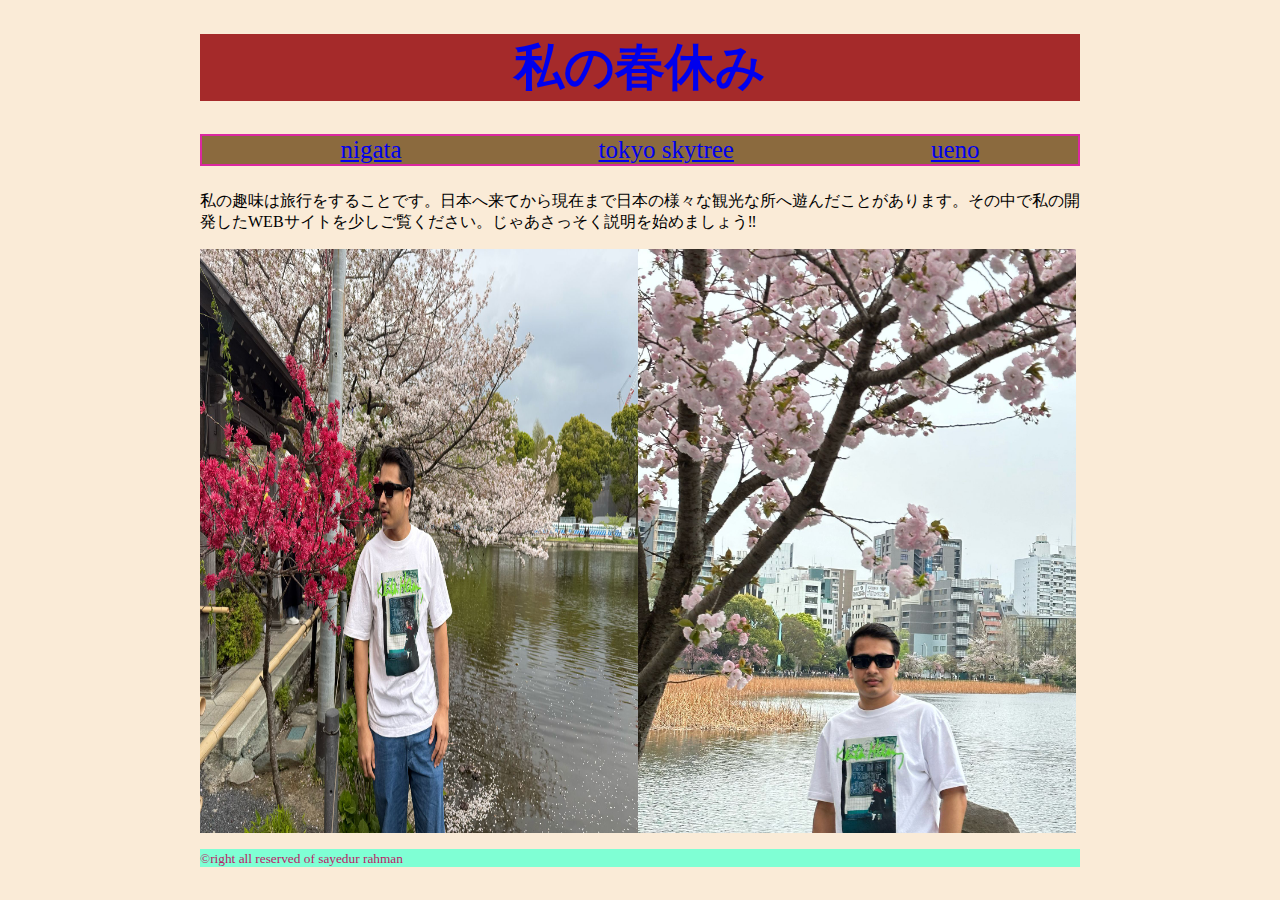
<file: index.html>
<!DOCTYPE html>
<html lang="ja">
<head>
    <meta charset="UTF-8">
    <meta name="viewport" content="width=device-width, initial-scale=1.0">
    <title>私の春休み</title>
    <link rel="stylesheet" href="css/style.css">
</head>
<body class="display">
    <header>
        <a href="index.html" style="text-decoration: none;" ><h1 style="text-align: center; font-size: 50px; background-color: brown; width: 880px;" >私の春休み</a></h1>
    </header>
    
    <nav>
        <ul >
            <li><a href="nigata.html">nigata</a></li>
            <li><a href="tokyo skytree.html">tokyo skytree</a></li>
            <li><a href="ueno.html">ueno</a></li>
        </ul>
    </nav>
    <p>私の趣味は旅行をすることです。日本へ来てから現在まで日本の様々な観光な所へ遊んだことがあります。その中で私の開発したWEBサイトを少しご覧ください。じゃあさっそく説明を始めましょう‼</p>
    <main class="img">
        <img  src="image/river.jpg" alt="" width="438px" height="" >
        <img  src="image/sqare.jpg" alt="" width="438px" height=""><br>
        
    </main>
    <footer><p style="color: rgb(187, 27, 102); background-color: aquamarine; width: 880px;"><small>&copyright all reserved of sayedur rahman</small></p></footer>
</body>
</html>
</file>
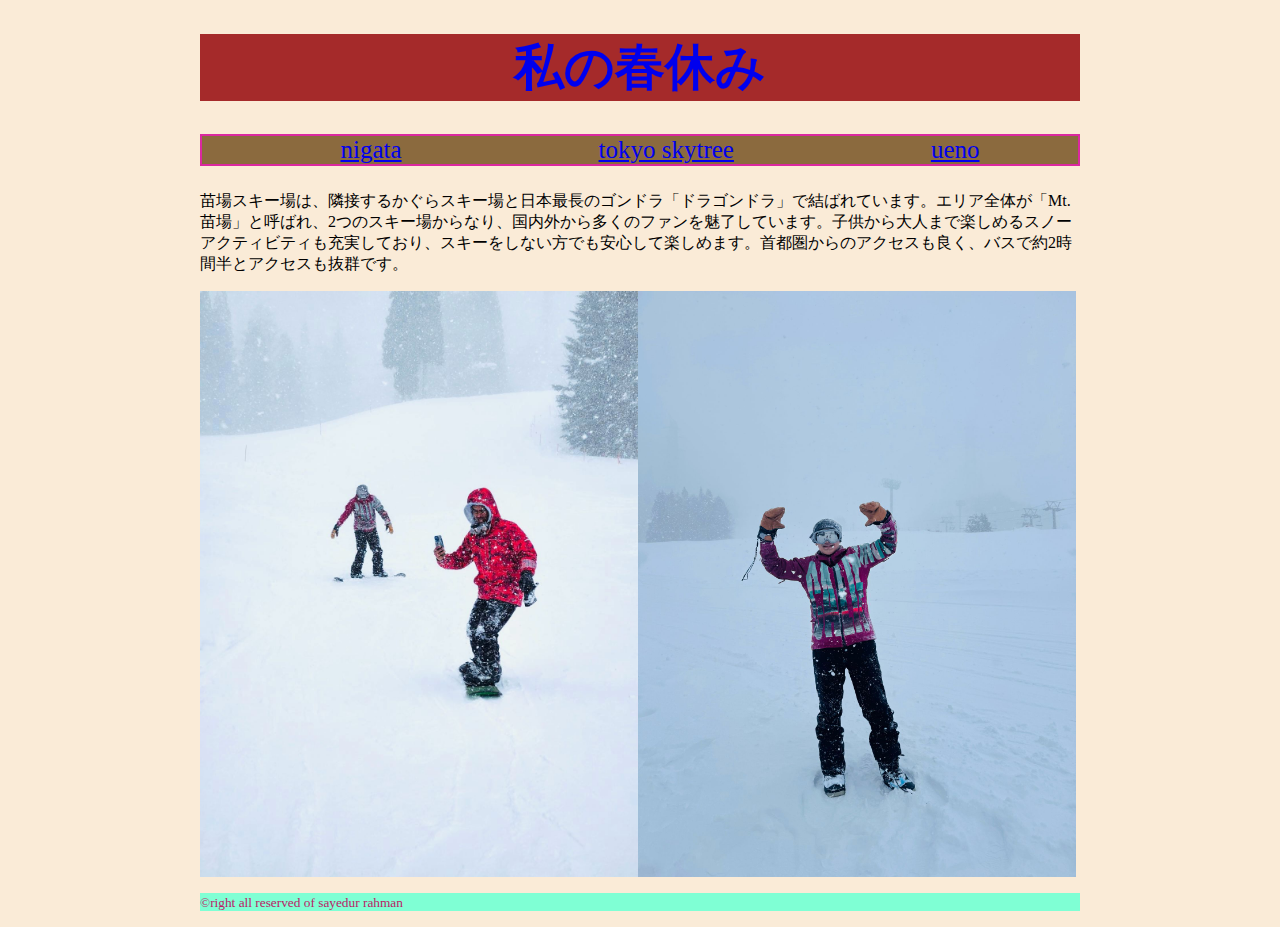
<file: nigata.html>
<!DOCTYPE html>
<html lang="ja">
<head>
    <meta charset="UTF-8">
    <meta name="viewport" content="width=device-width, initial-scale=1.0">
    <title>私の春休み</title>
    <link rel="stylesheet" href="css/style.css">
</head>
<body class="display">
    <header>
        <a href="index.html" style="text-decoration: none;" ><h1 style="text-align: center; font-size: 50px; background-color: brown; width: 880px;" >私の春休み</a></h1>
    </header>
    <nav>
        <ul>
            <li><a href="nigata.html">nigata</a></li>
            <li><a href="tokyo skytree.html">tokyo skytree</a></li>
            <li><a href="ueno.html">ueno</a></li>
        </ul>
    </nav>
    <p>苗場スキー場は、隣接するかぐらスキー場と日本最長のゴンドラ「ドラゴンドラ」で結ばれています。エリア全体が「Mt.苗場」と呼ばれ、2つのスキー場からなり、国内外から多くのファンを魅了しています。子供から大人まで楽しめるスノーアクティビティも充実しており、スキーをしない方でも安心して楽しめます。首都圏からのアクセスも良く、バスで約2時間半とアクセスも抜群です。</p>
    <main class="img">
        <img src="image/skiting.jpg" alt=""width="438px" height="586px">
        <img src="image/nigata.jpg" alt=""width="438px" height="586px">
        
    </main>
    <footer><p style="color: rgb(187, 27, 102); background-color: aquamarine; width: 880px;"><small>&copyright all reserved of sayedur rahman</small></p></footer>
</body>
</html>
</file>
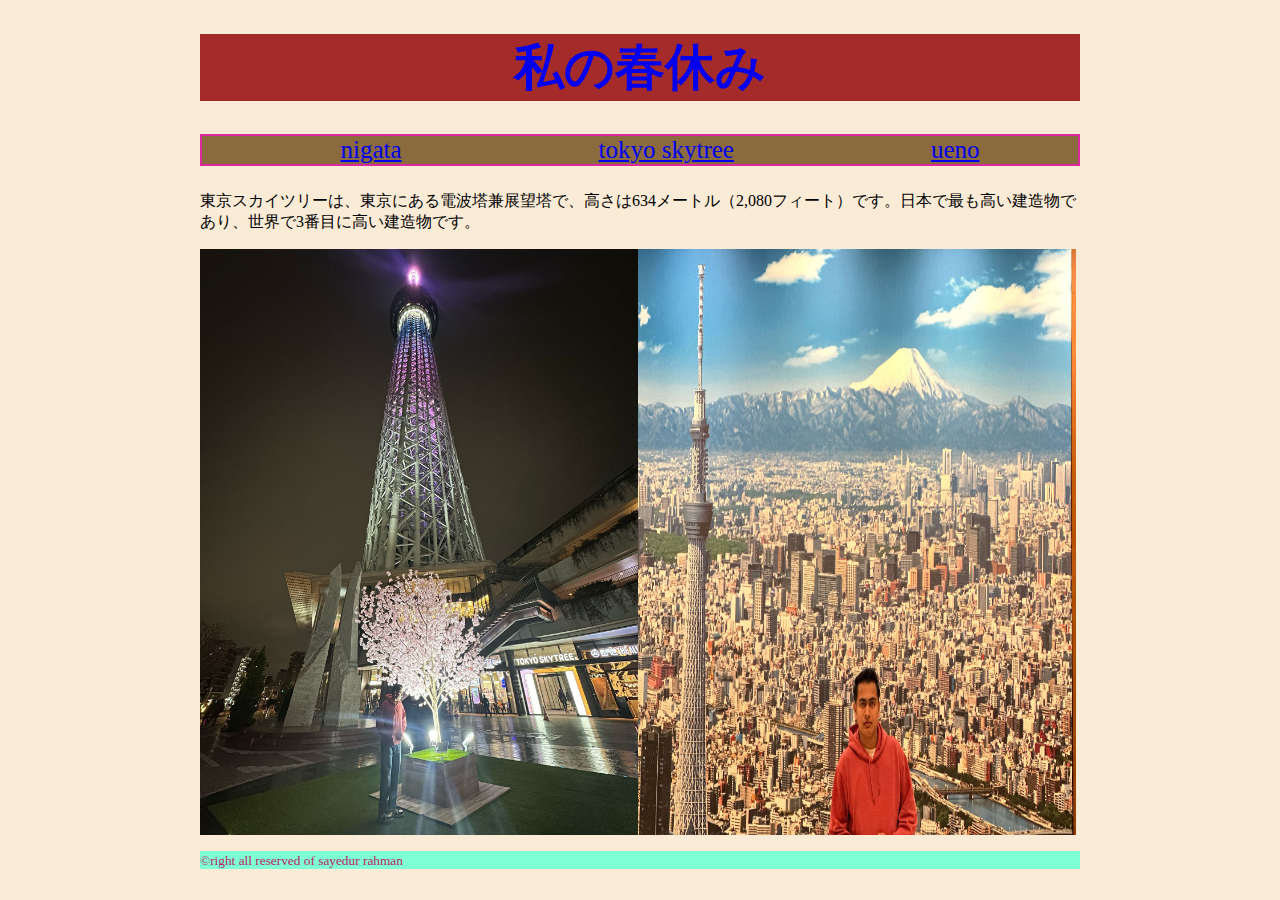
<file: tokyo skytree.html>
<!DOCTYPE html>
<html lang="ja">
<head>
    <meta charset="UTF-8">
    <meta name="viewport" content="width=device-width, initial-scale=1.0">
    <title>私の春休み</title>
    <link rel="stylesheet" href="css/style.css">
</head>
<body class="display">
    <header>
        <a href="index.html" style="text-decoration: none;" ><h1 style="text-align: center; font-size: 50px; background-color: brown; width: 880px;" >私の春休み</a></h1>
    </header>
    <nav>
        <ul>
            <li><a href="nigata.html">nigata</a></li>
            <li><a href="tokyo skytree.html">tokyo skytree</a></li>
            <li><a href="ueno.html">ueno</a></li>
        </ul>
    </nav>
    <p>東京スカイツリーは、東京にある電波塔兼展望塔で、高さは634メートル（2,080フィート）です。日本で最も高い建造物であり、世界で3番目に高い建造物です。</p>
    <main class="img">
        <img src="image/tower.jpg" alt=""width="438px" height="586px">
        <img src="image/tower2.jpg" alt=""width="438px" height="586px">
    </main>
    <footer><p style="color: rgb(187, 27, 102); background-color: aquamarine; width: 880px;"><small>&copyright all reserved of sayedur rahman</small></p></footer>
</body>
</html>
</file>
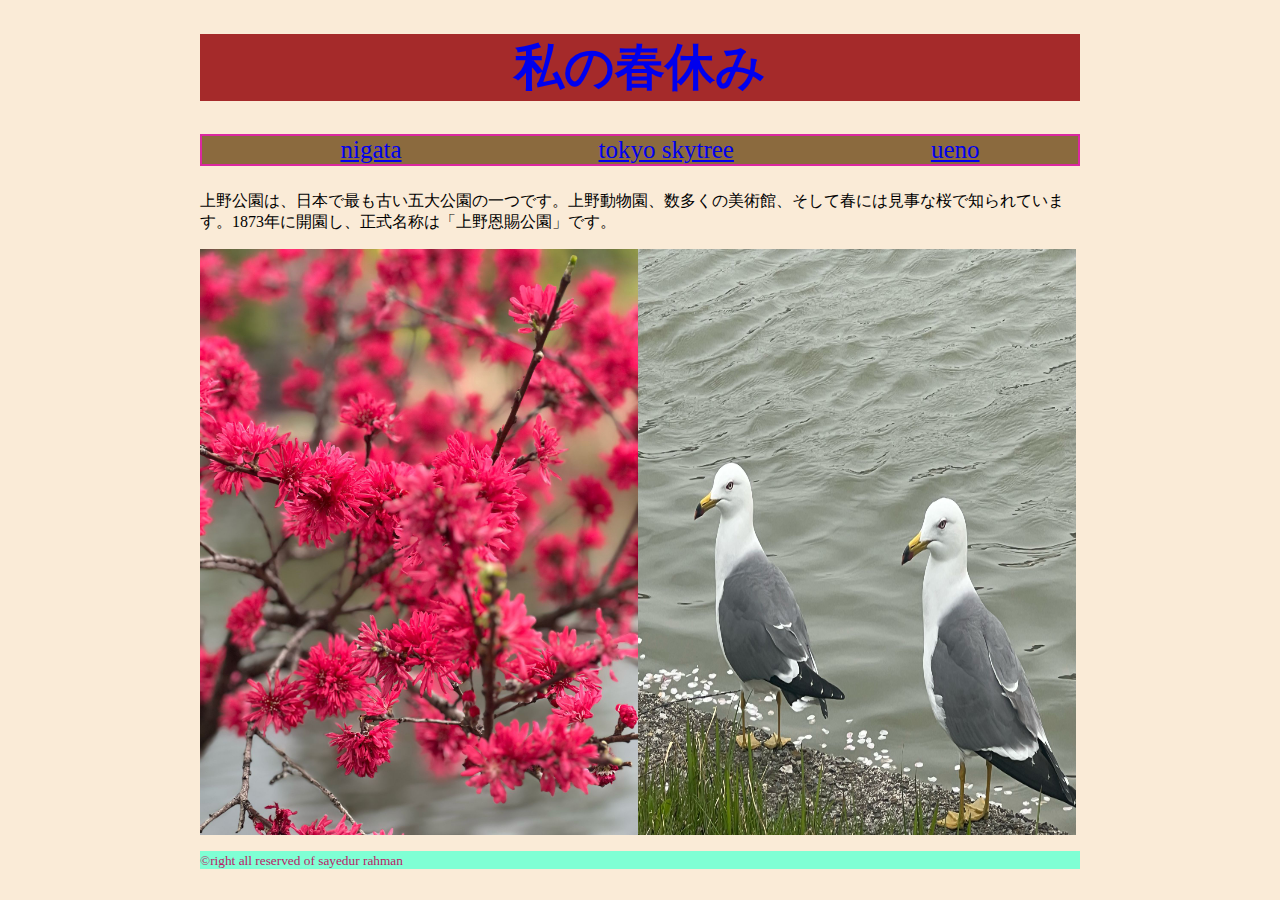
<file: ueno.html>
<!DOCTYPE html>
<html lang="ja">
<head>
    <meta charset="UTF-8">
    <meta name="viewport" content="width=device-width, initial-scale=1.0">
    <title>私の春休み</title>
    <link rel="stylesheet" href="css/style.css">
</head>
<body class="display">
    <header>
        <a href="index.html" style="text-decoration: none;" ><h1 style="text-align: center; font-size: 50px; background-color: brown; width: 880px;" >私の春休み</a></h1>
    </header>
    <nav>
        <ul>
            <li><a href="nigata.html">nigata</a></li>
            <li><a href="tokyo skytree.html">tokyo skytree</a></li>
            <li><a href="ueno.html">ueno</a></li>
        </ul>
    </nav>
    <p>上野公園は、日本で最も古い五大公園の一つです。上野動物園、数多くの美術館、そして春には見事な桜で知られています。1873年に開園し、正式名称は「上野恩賜公園」です。</p>
    <main class="img">
        <img src="image/flower1.jpg" alt=""width="438px" height="586px">
        <img src="image/bird.jpg" alt=""width="438px" height="586px">
        
    </main>
    <footer><p style="color: rgb(187, 27, 102); background-color: aquamarine; width: 880px;"><small>&copyright all reserved of sayedur rahman</small></p></footer>
</body>
</html>
</file>
<file: css/style.css>
.display{
    margin: 0 auto;
    width: 880px;
    background-color: antiquewhite;
}
 nav ul{
    list-style-type: none;
    display: flex;
    
    justify-content: space-around;
    border: 2px solid#db28a0;
    background-color: #8b6a3e;
    text-decoration: none;
    font-size: 25px;
   
 }
 
 li a:hover{
color: antiquewhite;
text-decoration: none;
 }
 .img{
    display: flex;

 }
</file>
